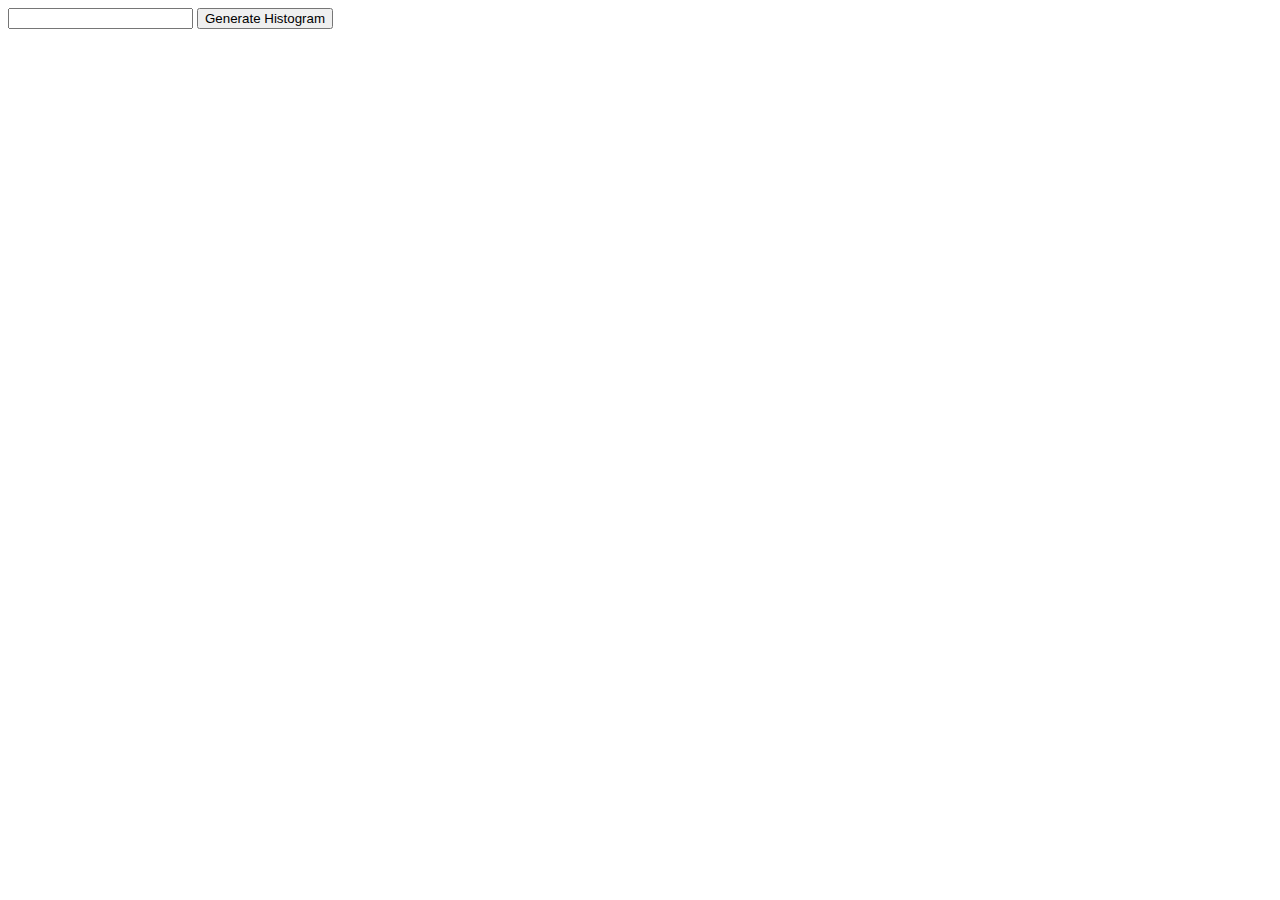
<file: 20181105-Histogram/index.html>
<!DOCTYPE html>
<html lang="en" dir="ltr">
  <head>
    <meta charset="utf-8">
    <title>Histogram</title>
    <link rel="stylesheet" href="styles.css"/>
  </head>
  <body>
    <input id="text-input"/>
    <button id="submit">Generate Histogram</button>
    <p id="text-output" class="wrap-text"></p>
    <script src="main.js"></script>
  </body>
</html>
</file>
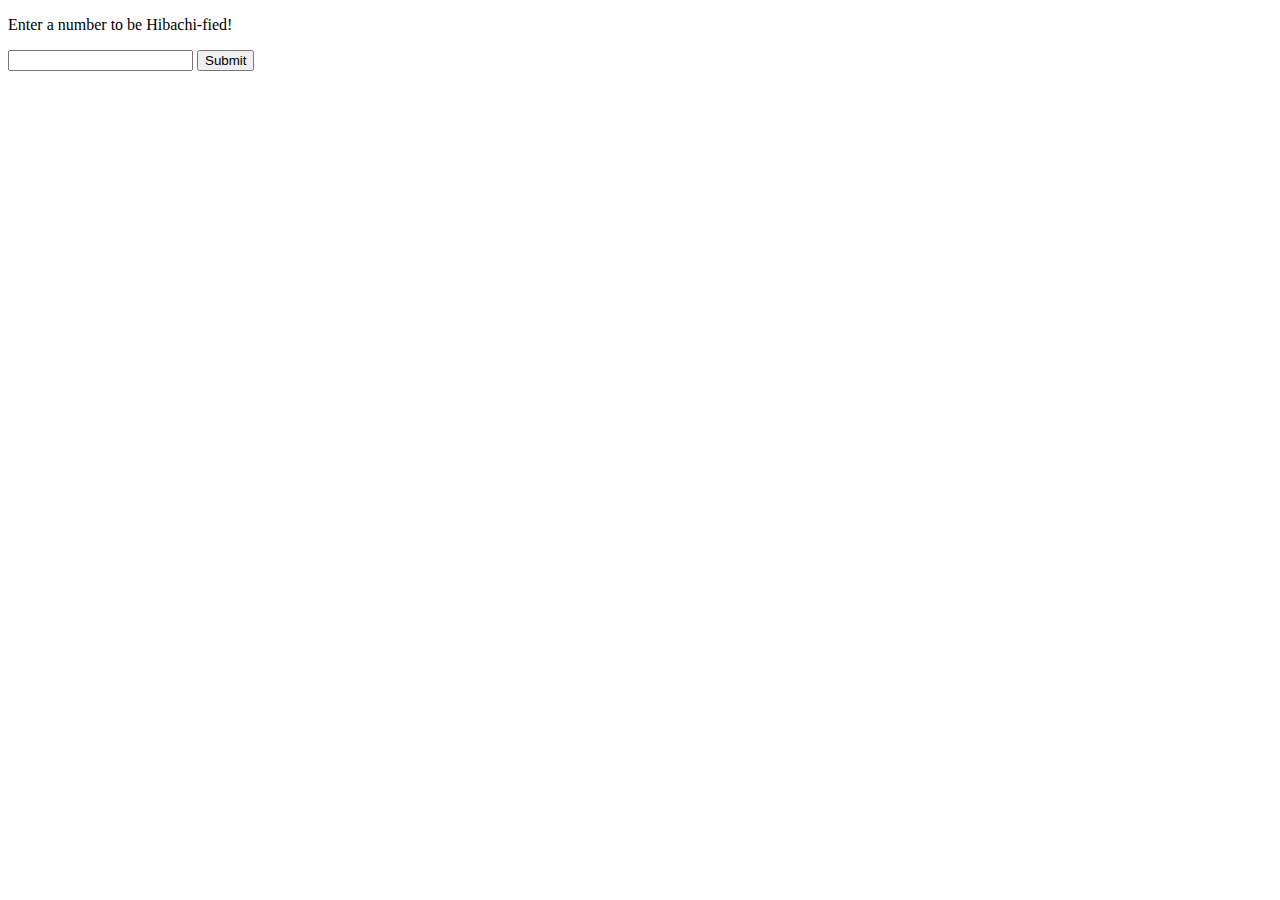
<file: 20181106-Hibachi/index.html>
<!DOCTYPE html>
<html lang="en" dir="ltr">
  <head>
    <meta charset="utf-8">
    <title>Hibachi Numbers</title>
  </head>
  <body>
    <p>Enter a number to be Hibachi-fied!</p>
    <input id="input-n" type="number" />
    <button id="submit">Submit</button>
    <p id="output"></p>
    <script src="main.js"></script>
  </body>
</html>
</file>
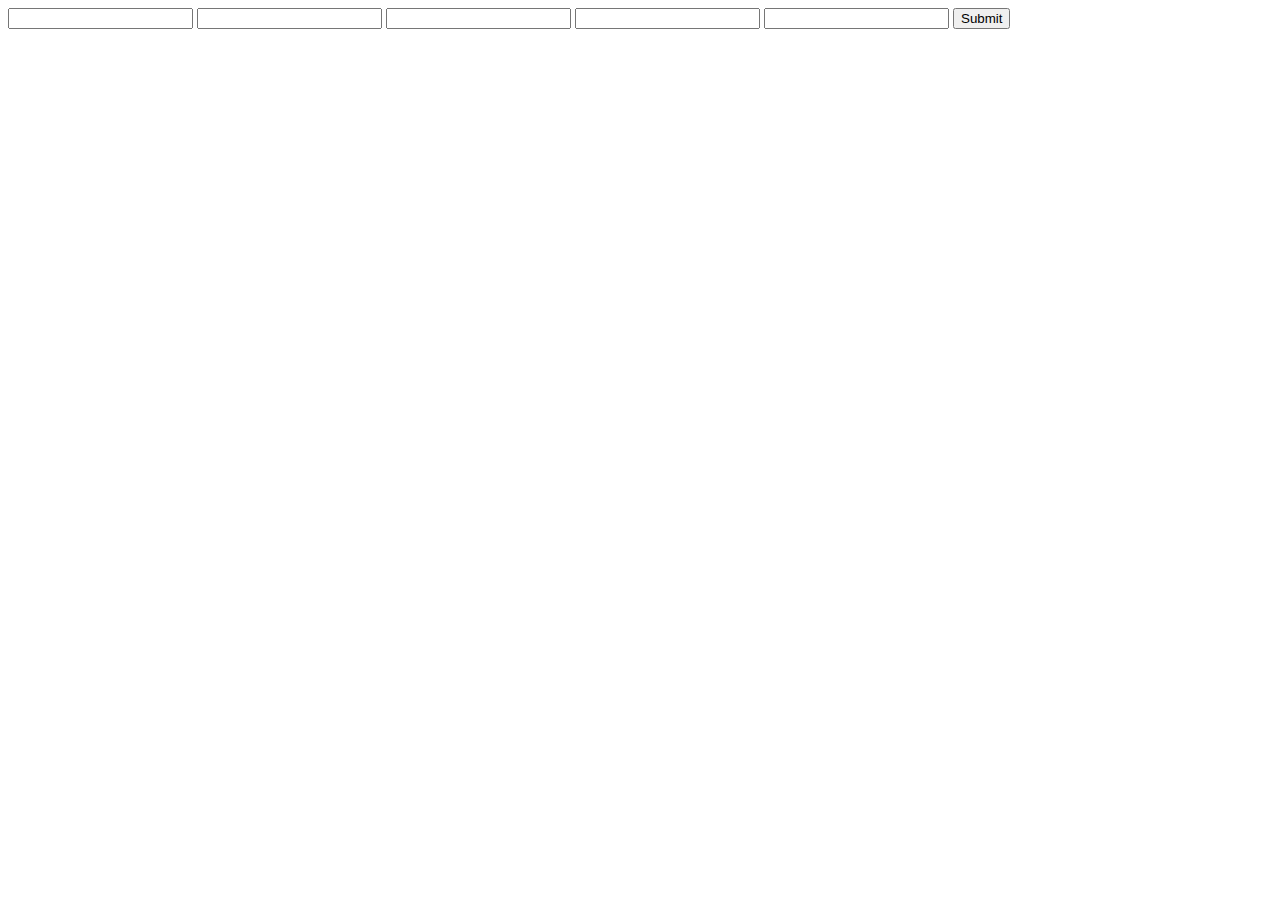
<file: 20181108-Intersect/index.html>
<!DOCTYPE html>
<html lang="en" dir="ltr">
  <head>
    <meta charset="utf-8">
    <title>Intersect</title>
  </head>
  <body>
    <input id="array-1"/>
    <input id="array-2"/>
    <input id="array-3"/>
    <input id="array-4"/>
    <input id="array-5"/>
    <button id="submit">Submit</button>
    <p id="intersection-values"></p>
    <script src="main.js"></script>
  </body>
</html>
</file>
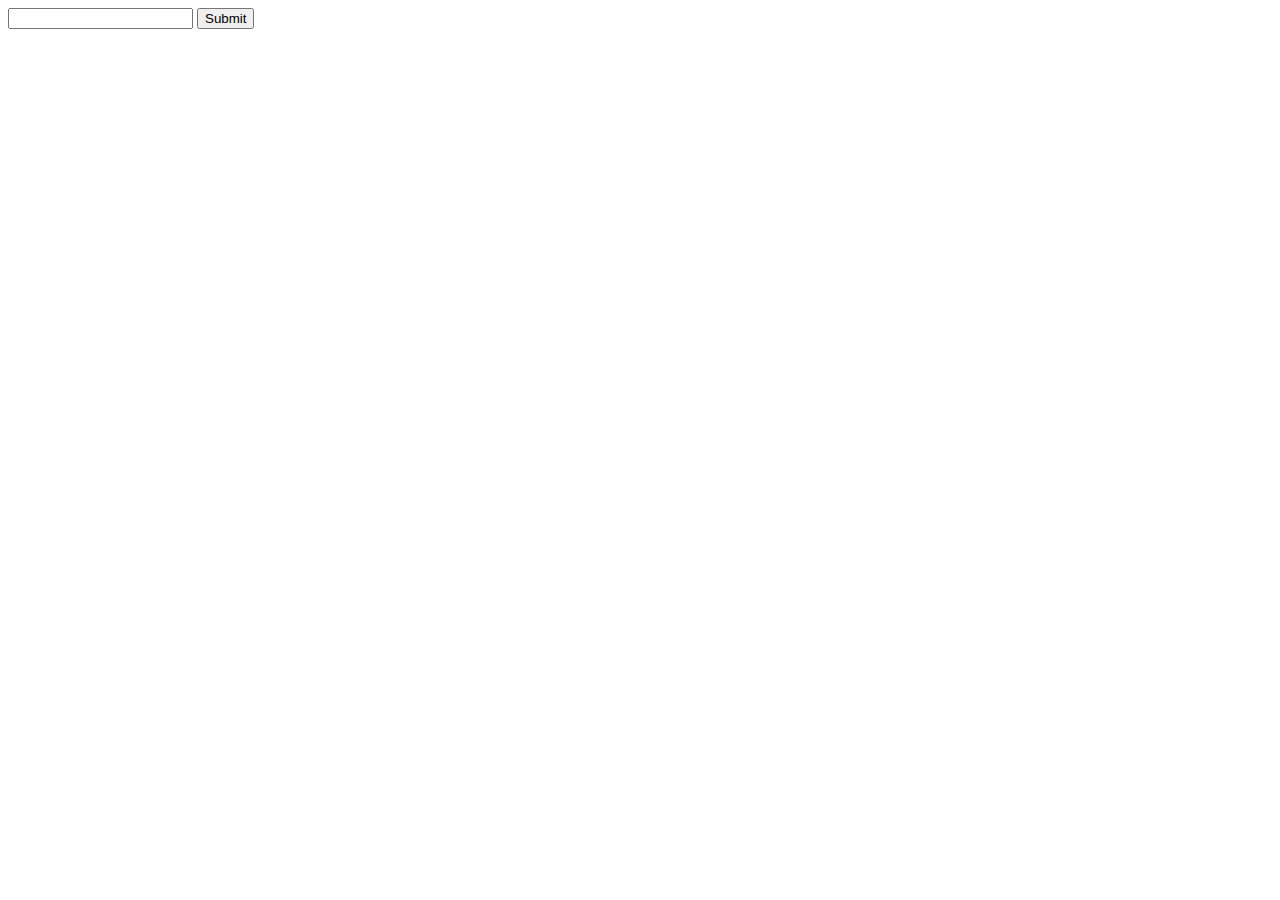
<file: 20181109-Randomize-List/index.html>
<!DOCTYPE html>
<html lang="en" dir="ltr">
  <head>
    <meta charset="utf-8">
    <title>Randomize List</title>
  </head>
  <body>
    <input type="text" id="list" />
    <button id="submit">Submit</button>
    <p id="result"></p>
    <script src="main.js"></script>
  </body>
</html>
</file>
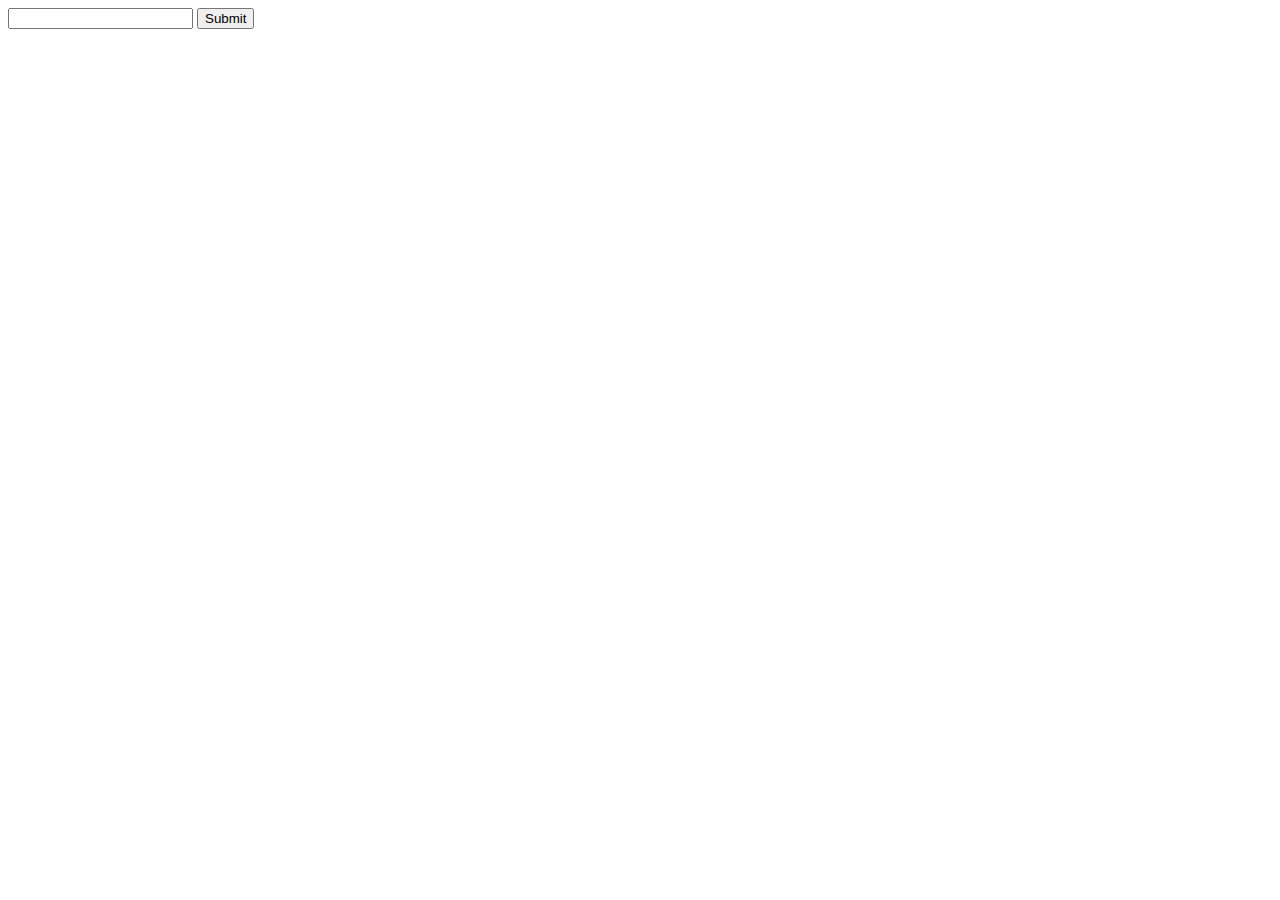
<file: 20181112-Recursive-Add/index.html>
<!DOCTYPE html>
<html lang="en" dir="ltr">
  <head>
    <meta charset="utf-8">
    <title>Recursive Add</title>
  </head>
  <body>
    <input id="user-input" type="number"/>
    <button id="submit" type="submit">Submit</button>
    <p id="output"></p>
    <script src="main.js"></script>
  </body>
</html>
</file>
<file: 20181105-Histogram/styles.css>
.wrap-text {
  white-space: pre-wrap;
}
</file>
